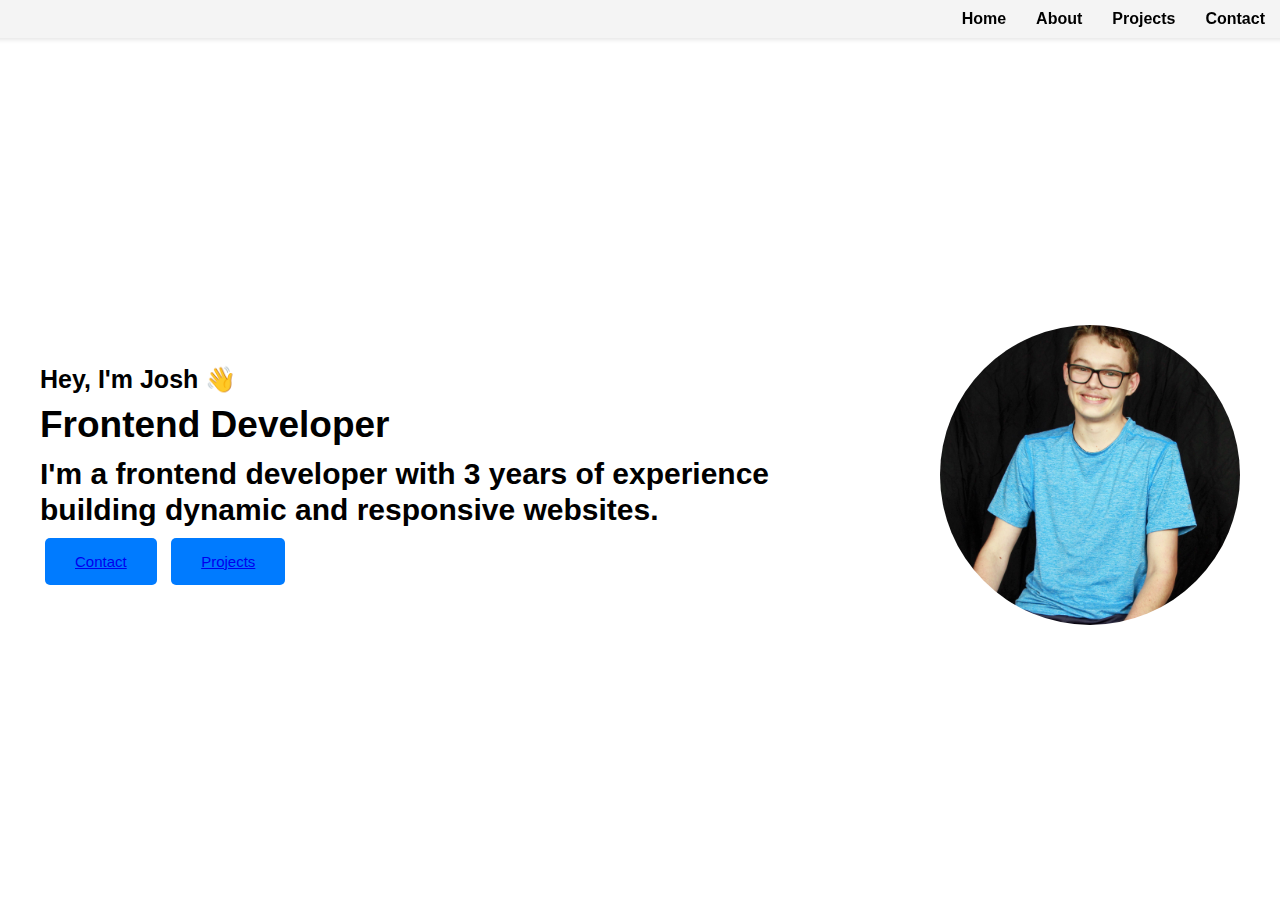
<file: Index.html>
<!DOCTYPE html>
<html>
    <head>
        <title>Josh's Portfolio</title>
        <link rel="stylesheet" href="Style.css">
    </head>
    <body>
        <header>
            <ul><a href="Index.html">Home</a></ul>
            <ul><a href="about.html">About</a></ul>
            <ul><a href="projects.html">Projects</a></ul>
            <ul><a href="contact.html">Contact</a></ul>
        </header>
        <div class="container">
            <div class="text">
                <h1>Hey, I'm Josh 👋</h1>
                <h2>Frontend Developer</h2>
                <h3>I'm a frontend developer with 3 years of experience</h3>
                <h3>building dynamic and responsive websites.</h3>
                <button><a href="contact.html">Contact</a></button>
                <button><a href="projects.html">Projects</a></button>
            </div>
            <img src="Photo.jpg" alt="Joshua's Headshot">
        </div>
    </body>
</html>
</file>
<file: Style.css>
body {
    margin: 0;
    font-family: Arial, sans-serif;
    display: flex;
    flex-direction: column;
    align-items: center;
    min-height: 100vh; /* Ensure body takes full height of the viewport */
    justify-content: space-between; /* Distribute content evenly from top to bottom */
}

ul {
    list-style: none;
    display: inline;
    margin: 0;
    padding: 0;
}

ul a {
    text-decoration: none;
    color: black;
    margin: 0 15px;
    font-size: 16px;
    font-weight: bold;
}

ul a:hover {
    color: #007bff; /* Optional hover effect */
}

header {
    width: 100%;
    position: fixed;
    top: 0;
    display: flex;
    justify-content: flex-end;
    background-color: #f4f4f4; /* Optional background */
    padding: 10px 20px;
    box-shadow: 0 2px 4px rgba(0, 0, 0, 0.1);
}

.container {
    display: flex;
    flex-direction: row;
    align-items: center;
    justify-content: center;
    width: 100%;
    max-width: 1200px;
    margin-top: 50px; /* Adjust this value for more vertical space */
    padding: 20px;
    flex-grow: 1; /* Allow the container to take up remaining space */
}

img {
    width: 300px;
    height: 300px;
    border-radius: 50%;
    object-fit: cover;
    margin-left: 30px;
}

.text {
    flex: 1;
    text-align: left;
}

h1 {
    margin: 10px 0;
    font-size: 25px; /* Smaller font size than h2 */
}

h2 {
    margin: 10px 0;
    font-size: 37px; /* Larger font size for h2 */
}

h3 {
    margin: 0; /* Remove all margin */
    padding: 0; /* Remove any padding */
    white-space: pre;
    line-height: 1.2; /* Adjust line height for better spacing */
    font-size: 30px;
}

button {
    background-color: #007bff;
    color: white;
    border: none;
    padding: 15px 30px;
    margin: 10px 5px;
    cursor: pointer;
    border-radius: 5px;
    font-size: 15px;
}

button:hover {
    background-color: #0056b3;
}
</file>
